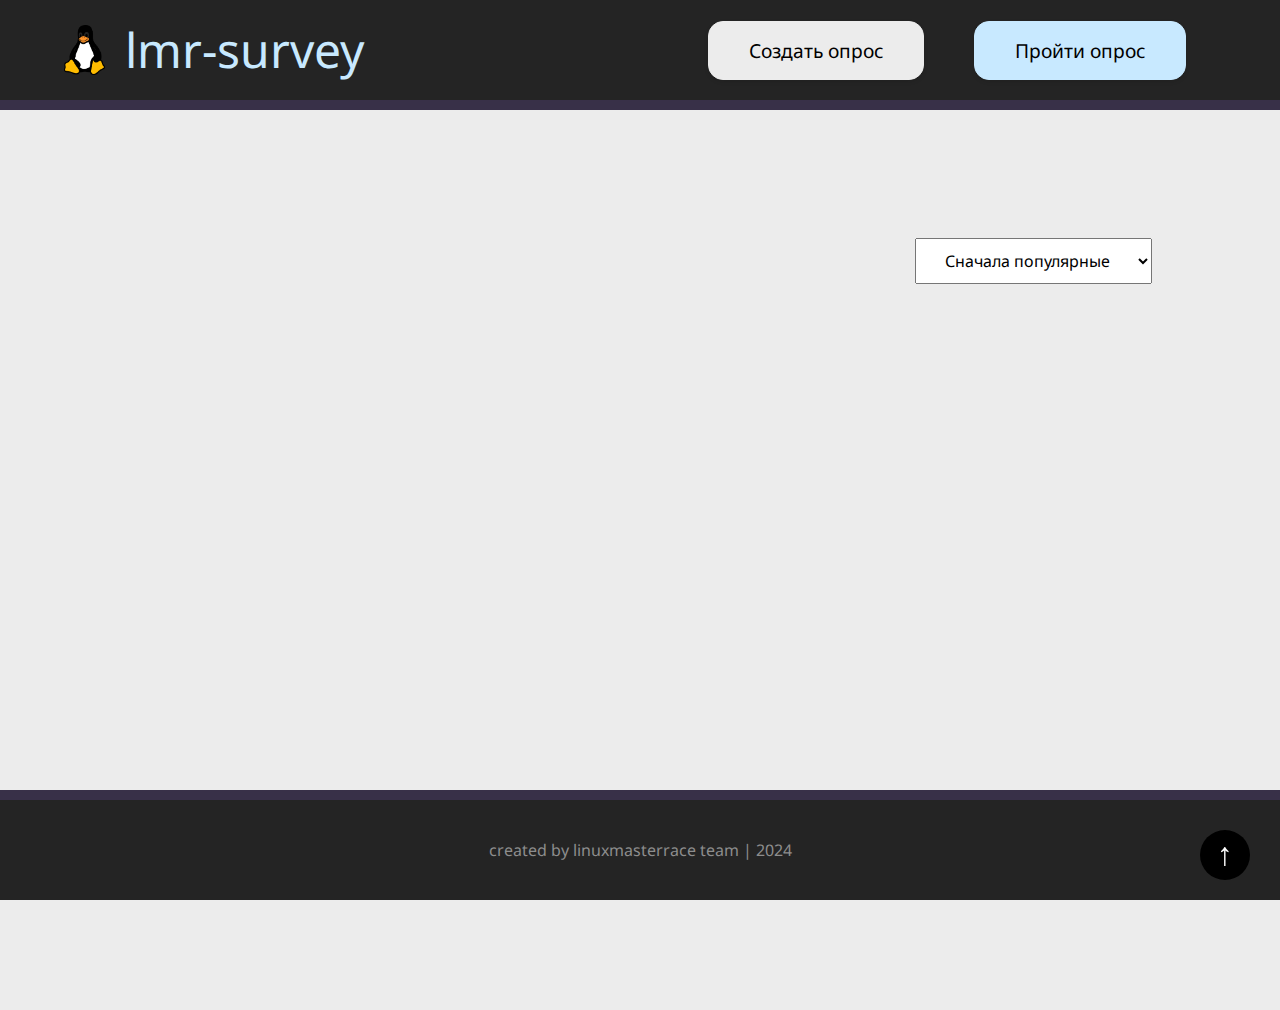
<file: index.html>
<!DOCTYPE html>
<html lang="en">
<head>
    <meta charset="UTF-8">
    <meta name="viewport" content="width=div, initial-scale=1.0">
    <link rel="stylesheet" href="styles/reset.css">
    <link rel="stylesheet" href="styles/base.css">
    <link rel="stylesheet" href="styles/index.css">
    <title>lmr-survey</title>
</head>
<body>

    <header>
        <a href="index.html">
            <div class="logo">
                <img src="assets/icon.png" alt="">
                <p>lmr-survey</p>
            </div>
        </a>
        <div class="header-buttons">
            <a href="create.html">
                <button class="button white">Создать опрос</button>
            </a>
            <div id="get-by-uuid">
                <button class="button">Пройти опрос</button>
            </div>
        </div>
    </header>

    <main>
        <div class="search">
            <div class="block_count">
                <p id="bc"></p>                          
            </div>
            
            <select id="sort-by">
                <option value="name">Сначала популярные</option>
                <option value="price">Самые короткие</option>
                <option value="date">Сначала новые</option>
            </select>
        </div>

        <div class="surveys"></div>

        <button onclick="topFunction()" id="button-up">↑</button> 
    </main>

    <footer>
        <p>created by linuxmasterrace team | 2024</p>
    </footer>
    <script src="scripts/constants.js"></script>
    <script src="scripts/get_by_uuid.js"></script>
    <script src="scripts/index.js"></script>
</body>
</html>
</file>
<file: styles/base.css>
*{
    font-family: "Noto Sans";
}

body {
    flex-direction: column;
    background-color: var(--background);
    font-family: "Noto Sans";
}


header {
    z-index: 1000;
    top: 0;
    position: fixed;
    display: flex;
    flex-direction: row;
    justify-content: space-between;
    padding: 0 10%;
    align-items: center;
    height: 110px;
    width: 100%;
    background-color: var(--background-dark);
    border-bottom: solid 10px #383048;
}   


.logo {
    display: flex;
    flex-direction: row;    
    align-items: center;
    height: 100%;
}


header a{
    height: 100%;
}


.logo p {
    color: var(--main-text);
    font-size: 300%;
}


.logo img {
    height: 50%;
    padding-right: 20px;
}


.header-buttons {
    display: flex;
    flex-direction: row;
}


.button {
    background-color: var(--main-text);
    border: 1px solid var(--main-text);
    border-radius: 15px;
    box-shadow: rgba(0, 0, 0, .1) 0 2px 4px 0;
    color: black;
    cursor: pointer;
    font-size: 120%;
    outline: none;
    outline: 0;
    padding: 15px 40px;
    margin-left: 30px;
    text-align: center;
    vertical-align: middle;
    text-wrap: nowrap;
    transition: transform 150ms, box-shadow 150ms;
    user-select: none;
    -webkit-user-select: none;
    touch-action: manipulation;
}


.button:hover {
  box-shadow: rgba(0, 0, 0, .15) 0 3px 9px 0;
  transform: translateY(-2px);
}


.white {
    background-color: var(--background);
    border: 1px solid var(--background);
}


main {
    flex: 1;
    display: flex;
    flex-direction: column;
    justify-content: left;
    margin-top: 110px;
    padding: 0 10%;
    width: 100%;
    min-height: calc(100vh - 220px);
    background-color: var(--background);
}


#button-up {
    display: none;
    position: fixed; 
    bottom: 20px;
    right: 30px;
    z-index: 99;
    width: 50px;
    height: 50px;
    padding-bottom: 7px;
    border-radius: 50%; 
    display: flex;
    align-items: center;
    justify-content: center;
    vertical-align: center;
    border: none; 
    outline: none; 
    background-color: black;
    color: white;
    cursor: pointer;
    font-size: 2em;
}
  

#button-up:hover {
    background-color: #555;
}


footer {
    width: 100%;
    height: 110px;
    display: flex;
    align-items: center;
    justify-content: center;
    background-color: var(--background-dark);
    border-top: solid 10px #383048;
}


footer p {
    color: var(--second-text);
}


#get-by-uuid {
    display: flex;
    width: 50%;
}


.uuid-form {
    display: flex;
    align-items: center;
    justify-content: space-between;
    
}

.uuid-form input{
    height: 100%;
    margin: 5px;
    font-size: 2em;
}


.enter-uuid {
    border-radius: 10px;
}
</file>
<file: styles/index.css>
@import url('https://fonts.googleapis.com/css2?family=Noto+Sans:ital,wght@0,100..900;1,100..900&display=swap');
@import "variables.css";


body {
    flex-direction: column;
    min-height: 100vh;
    background-color: var(--background);
}


header {
    top: 0;
    position: fixed;
    display: flex;
    flex-direction: row;
    justify-content: space-between;
    padding: 0 5%;
    align-items: center;
    height: 110px;
    width: 100%;
    background-color: var(--background-dark);
    border-bottom: solid 10px #383048;
    font-family: "Noto Sans";

}   


.logo {
    display: flex;
    flex-direction: row;    
    align-items: center;
    height: 100%;
}


header p {
    color: var(--main-text);
    font-size: 300%;
}


header img {
    height: 50%;
    padding-right: 20px;
}


.header-buttons {
    display: flex;
    flex-direction: row;
    padding: 10px;
    align-items: center;
}


main {
    flex: 1;
    display: flex;
    flex-direction: column;
    justify-content: space-between;
    align-items: center;
    /* margin-top: 150px; */
    padding: 10%;
    width: 100%;
    background-color: var(--background);
}


.go-button {
    
    background-color: var(--main-text);
    border: 1px solid var(--main-text);
    border-radius: 15px;
    box-shadow: rgba(0, 0, 0, .1) 0 2px 4px 0;
    color: black;
    cursor: pointer;
    font-size: 120%;
    font-family: "Noto Sans";
    outline: none;
    outline: 0;
    padding: 15px 40px;
    text-align: center;
    vertical-align: middle;
    text-wrap: nowrap;
    transition: transform 150ms, box-shadow 150ms;
    user-select: none;
    -webkit-user-select: none;
    touch-action: manipulation;
}


.go-button:hover {
  box-shadow: rgba(0, 0, 0, .15) 0 3px 9px 0;
  transform: translateY(-2px);
}


#get-by-uuid {
    display: flex;
    margin: 0 10px;
    padding: 10px;
    width: 50%;
    
}

.uuid-form {
    display: flex;
    align-items: center;
    justify-content: space-between;
    
}

.uuid-form input{
    height: 100%;
    margin: 5px;
    font-size: 2em;
}


.enter-uuid {
    border-radius: 10px;
}


.white {
    background-color: var(--background);
    border: 1px solid var(--background);
}


.search {
    display: flex;
    flex-direction: row;
    justify-content: space-between;
    width: 100%;
    margin-bottom: 50px;
}


.block_count{
    font-size: 200%;
    font-family: "Noto Sans";
}


select {
    padding: 10px 25px;
    font-family: "Noto Sans";
    font-size: 1em;
}


.surveys {
    display: flex;
    width: 100%;
    flex-direction: row;
    flex-wrap: wrap;
    align-items: center;
    justify-content: left;
    gap: 0 2.6%;    
}


.surv {
    display: flex;
    flex-direction: column;
    justify-content: space-between;
    align-items: left;
    padding: 25px;
    width: 18vw;
    height: 400px;
    text-align: left;
    background: var(--background-dark);
    border-radius: 18px;
    color: var(--main-text);
    font-size: 24px;
    margin-bottom: 50px;
}


.surv-info {
    display: flex;
    flex-direction: column;
}


.surv-info-item{
    color: var(--main-text);
    font-family: "Noto Sans";
    margin-bottom: 25px;
}


.surv-info-topic{
    color: var(--second-text);
    font-family: "Noto Sans";
}


.surv-button {
    margin: 0;
    font-size: 100%;
}


#myBtn {
    display: none; /* Hidden by default */
    position: fixed; /* Fixed/sticky position */
    bottom: 20px; /* Place the button at the bottom of the page */
    right: 30px; /* Place the button 30px from the right */
    z-index: 99; /* Make sure it does not overlap */
    border: none; /* Remove borders */
    outline: none; /* Remove outline */
    background-color:  #242424; /* Set a background color */
    color: white; /* Text color */
    cursor: pointer; /* Add a mouse pointer on hover */
    padding: 15px; /* Some padding */
    border-radius: 10px; /* Rounded corners */
    font-size: 14px; /* Increase font size */
  }
  
#myBtn:hover {
    background-color: #555; /* Add a dark-grey background on hover */
  }


footer {
    width: 100%;
    height: 110px;
    display: flex;
    align-items: center;
    justify-content: center;
    background-color: var(--background-dark);
    border-top: solid 10px #383048;
}


footer p {
    color: var(--second-text);
    font-family: "Noto Sans";
}
</file>
